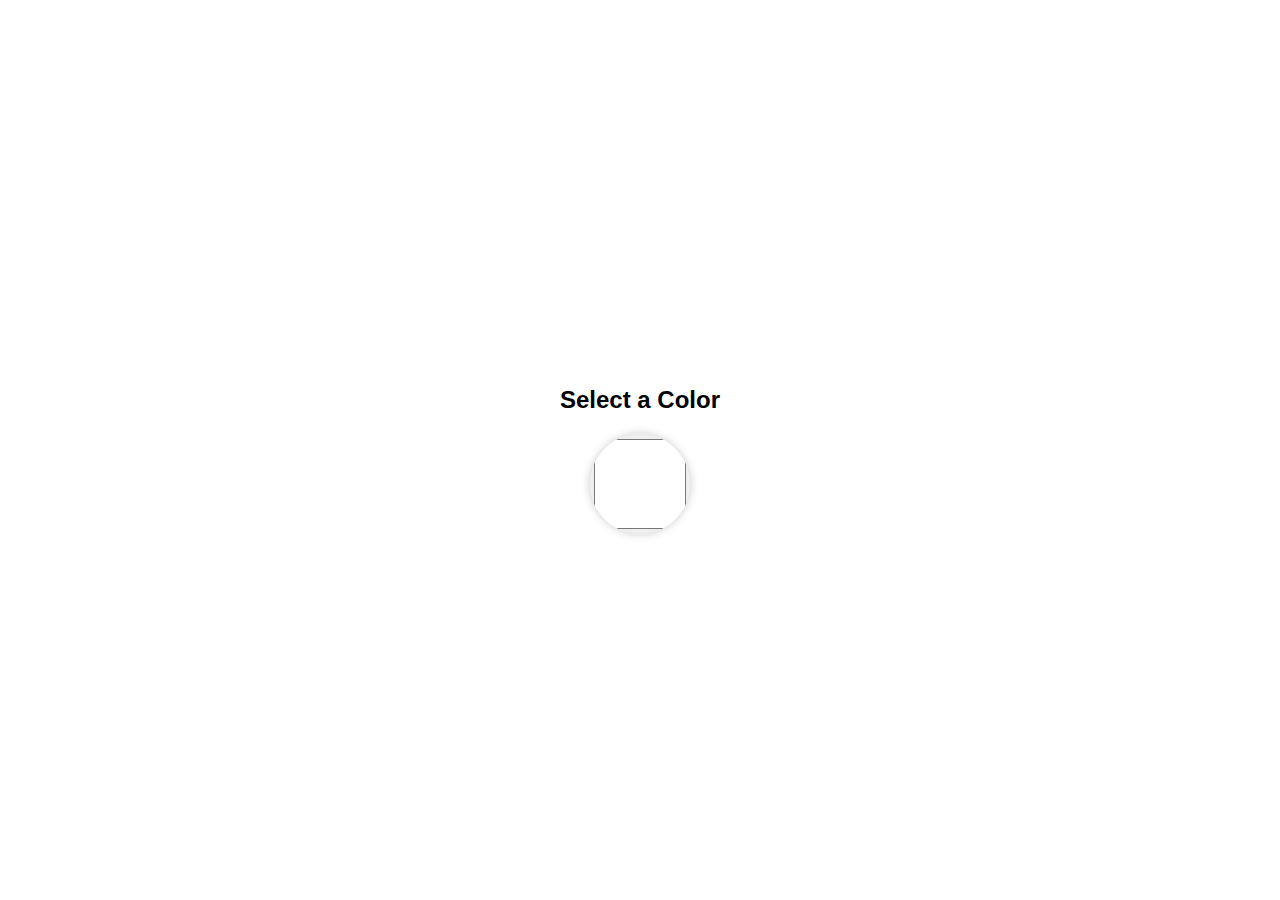
<file: index.html>
<!DOCTYPE html>
<html lang="en">
<head>
  <meta charset="UTF-8">
  <title>Color Picker</title>
  <style>
    body {
      margin: 0;
      height: 100vh;
      background-color: white;
      display: flex;
      justify-content: center;
      align-items: center;
      flex-direction: column;
      transition: background-color 0.5s ease;
      font-family: Arial;
    }

    input[type="color"] {
      width: 100px;
      height: 100px;
      border: none;
      border-radius: 50%;
      cursor: pointer;
      box-shadow: 0 0 10px rgba(0,0,0,0.2);
      transition: transform 0.3s ease;
    }

    input[type="color"]:hover {
      transform: scale(1.1);
    }

    h2 {
      margin-bottom: 20px;
    }
  </style>
</head>
<body>

  <h2>Select a Color</h2>
  <input type="color" id="colorPicker" value="#ffffff" />







  

  <script>
    const picker = document.getElementById("colorPicker");

    picker.addEventListener("input", () => {
      document.body.style.backgroundColor = picker.value;
    });
  </script>

</body>
</html>
</file>
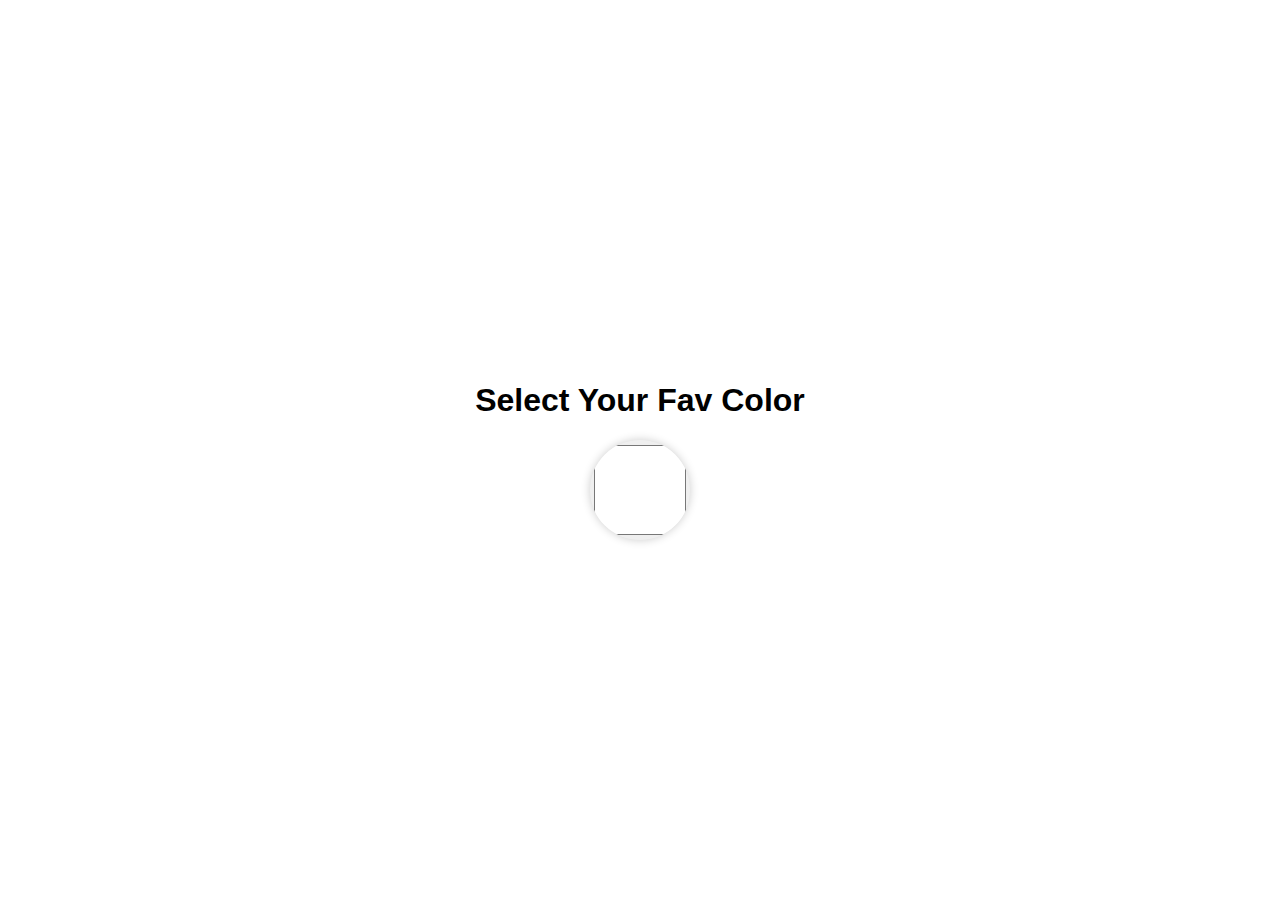
<file: index1.html>
<!DOCTYPE html>
<html lang="en">
<head>
    <meta charset="UTF-8">
    <meta name="viewport" content="width=device-width, initial-scale=1.0">
    <title>Color Picker</title>
    <link rel="stylesheet" href="style.css">
</head>
<body>
    <h1>Select Your Fav Color</h1>
    <input type="Color" id="colorPicker" value="#ffffff">



    <script src="script.js"></script>
</body>
</html>
</file>
<file: style.css>
body{
    margin: 0;
    height: 100vh;
    background-color: white;
    display: flex;
    justify-content: center;
    align-items: center;
    flex-direction: column;
    transition: background-color 0.5s ease;
    font-family: Arial;
}

input{
    width: 100px;
    height: 100px;
    border: none;
    border-radius: 50px;
    cursor: cell;
    box-shadow: 0 0 10px rgba(0,0,0,0.2);
    transition: transform 0.3s ease;
}

input:hover{
    transform: scale(1.2);
}
</file>
